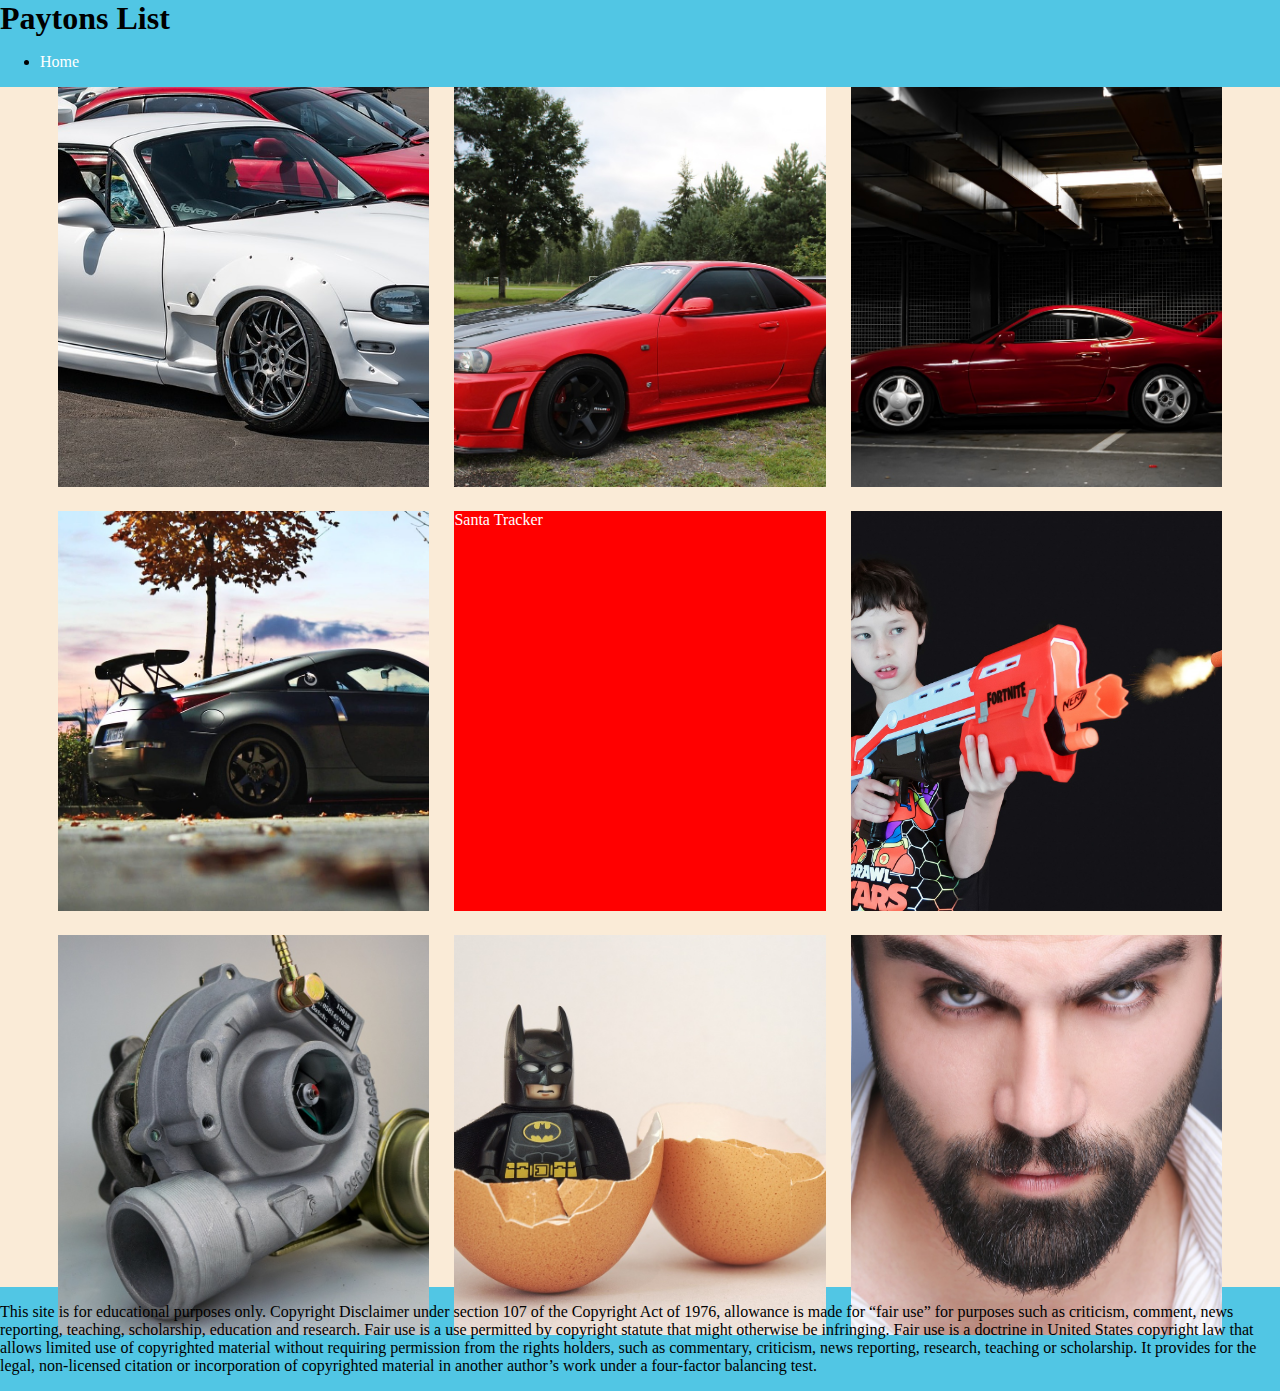
<file: Christmas 23/index.html>
<!doctype html>
<html>
<head>
<meta charset="UTF-8">
<title>index.html</title>
	<link rel="stylesheet" href="css/grid.css">
	<link rel="stylesheet" href="css/styles.css">
</head>
<header>
	<h1>Paytons List</h1>
	
	</header>
<body>
	
	<nav>
	
		<ul> 
		<li><a href="index.html">Home</a></li> 
		</ul>
	
	
	</nav>
	<main id="container">
		
		
		<div id="presents">
			<div id="item1"><a href="https://santatracker.google.com/">Santa Tracker</a></div>
			<div id="item2"></div>
			<div id="item3"></div>
			<div id="item4"></div>
			<div id="ad"></div>
			<div id="item5"></div>
			<div id="item6"></div>
			<div id="item7"></div>
			<div id="item8"></div>
		</div>	 
	</main>
	<footer>
	<p>This site is for educational purposes only.


Copyright Disclaimer under section 107 of the Copyright Act of 1976, allowance is made for “fair use” for purposes such as criticism, comment, news reporting, teaching, scholarship, education and research.

Fair use is a use permitted by copyright statute that might otherwise be infringing.


Fair use is a doctrine in United States copyright law that allows limited use of copyrighted material without requiring permission from the rights holders, such as commentary, criticism, news reporting, research, teaching or scholarship. It provides for the legal, non-licensed citation or incorporation of copyrighted material in another author’s work under a four-factor balancing test.</p>
	</footer>
</body>
</html>
</file>
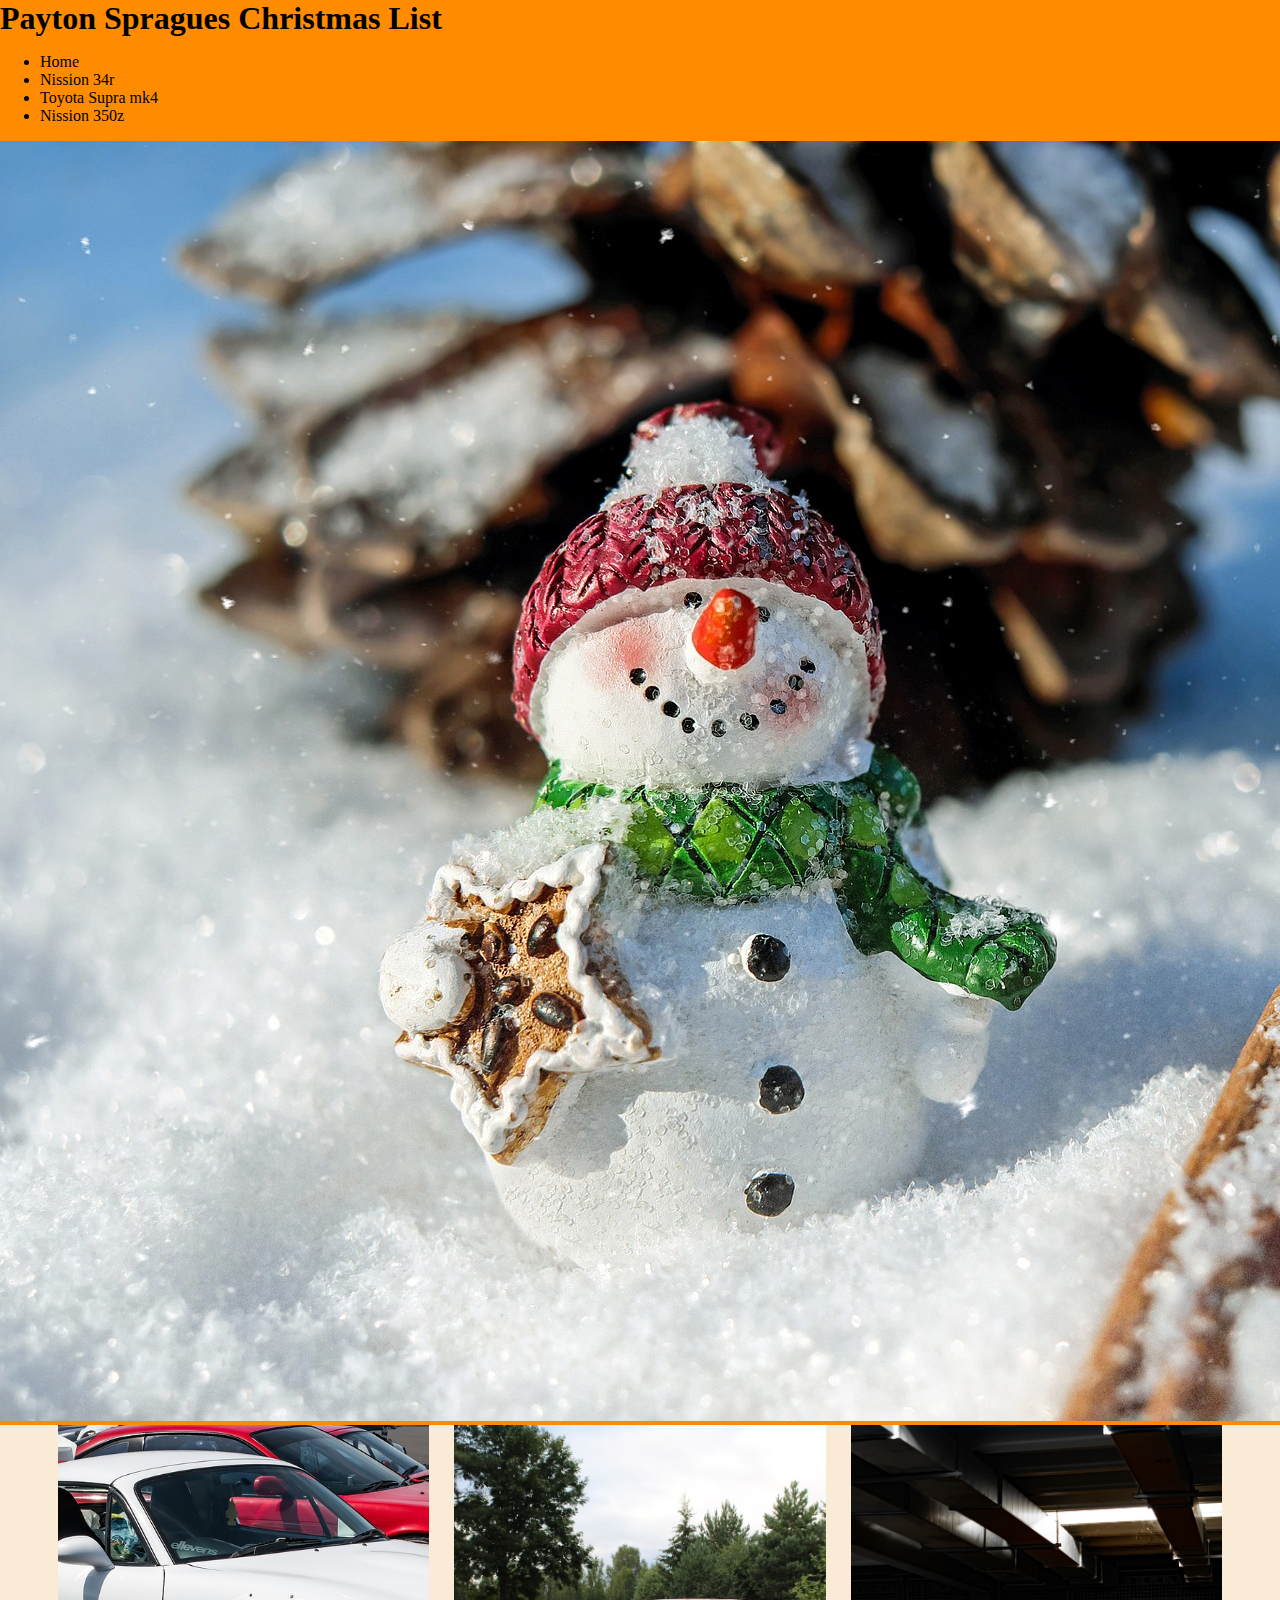
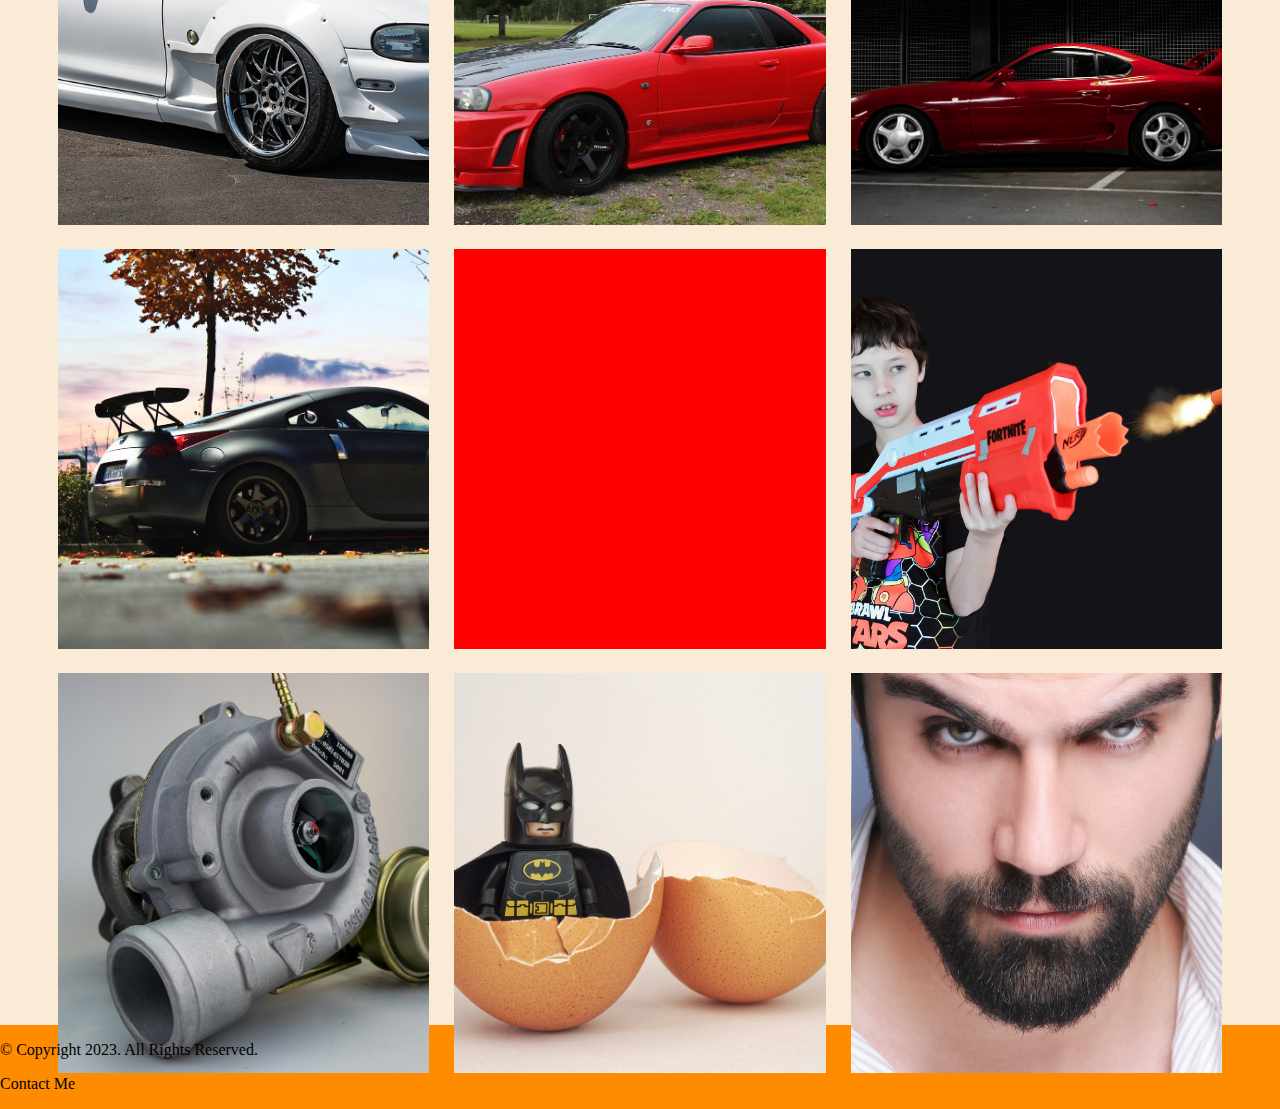
<file: Christmas 23/template.html>
<!doctype html>
<!--
HTML COMMENTS
File Name: Index.html - Christmas List
Students Name: Payton Sprague
-->
<html lang="en">
<head>
<meta charset="UTF-8">
<title>Payton Sprague - Christmas List 2023</title>  <!-- comment -->
	<link rel="stylesheet" href="css/styles.css">
	<link rel="stylesheet" href="css/grid.css">
</head>
<body>
	<div id="con">
		<!-- header comment -->
		<header> 
			<h1>Payton Spragues Christmas List</h1>
			<nav>
				<ul>
					<li>Home</li>
					<li>Nission 34r</li>
					<li>Toyota Supra mk4</li>
					<li>Nission 350z</li>
				</ul>
			</nav>
		</header>
		
		<!-- hero image -->
		<div id="hero">
			<img src="images/snowman-1882635_1920.jpg" alt="snowman">
		</div>
		
		
		<!-- main comment-->
		<main id="container">
			
				<div id="presents">
				<div id="item1"></div>
				<div id="item2"></div>
				<div id="item3"></div>
				<div id="item4"></div>
				<div id="ad"></div>
				<div id="item5"></div>
				<div id="item6"></div>
				<div id="item7"></div>
				<div id="item8"></div>
		</div>	 
			
		</main>
		<!-- footer comment -->
		<footer>
			<p>&copy; Copyright 2023. All Rights Reserved.</p>
			<p></p>
			<p>Contact Me</p>
		</footer>
	</div>
</body>
</html>
</file>
<file: Christmas 23/css/grid.css>
/* CSS Document */

body {
	background-color:darkorange
}

#container {
	width: 100%;
	background-color: antiquewhite;
	min-height: 500px;
}

#presents {
	display: grid;
	width: 100%;
	margin: 0 auto;
	grid-template-columns: 29% 29% 29%;
	grid-template-areas: 
		"it1 it2 it3"
		"it4 ad  it5"
		"it6 it7 it8";
	grid-gap: 2%;
	justify-content: center;  
}

#item1{
	grid-area: ad;
	background-color: #FF0000;
	min-height: 400px;
	color: white;
	
}
#item2{
	grid-area: it2;
	background-color: #0000FF;
	min-height: 400px;
	background-image:url("../images/34r.jpg");
	background-size: cover;
	background-position: center;
	
}
#item3{
	grid-area: it3;
	background-color: #00FF00;
	min-height: 400px;
	background-image: url("../images/supra.jpg");
	background-size: cover;
	background-position: center;
}
#item4{
	grid-area: it4;
	background-color: #FFFF00;
	min-height: 400px;
	background-image: url("../images/350z.jpg");
	background-size: cover;
	background-postiton: right;
}
#ad{
	grid-area: it1;
	background-color: #000000;
	min-height: 400px;
	background-image:url("../images/mazda-mx5-3546782_1280.jpg");
	background-size: cover;
	background-position: center;
}
#item5{
	grid-area: it5;
	background-color: #FF00FF;
	min-height: 400px;
	background-image:url("../images/kids-5864141_1920.jpg");
	background-position: center;
	background-size: cover;
}
#item6{
	grid-area: it6;
	background-color: #00FFFF;
	min-height: 400px;
	background-image:url("../images/equipment-3355909_1280.jpg");
	background-size: cover;
	background-position: center;
}
#item7{
	grid-area: it7;
	background-color: #FFFFFF;
	min-height: 400px;
	background-image:url("../images/batman-1367730_1280.jpg");
	background-size: cover;
	background-position: center;
}
#item8{
	grid-area: it8;
	background-color: #65B4E0;
	min-height: 400px;
	background-image:url("../images/man-657869_1280.jpg");
	background-size: cover;
	background-position: left;
}
</file>
<file: Christmas 23/css/styles.css>
/* CSS Document */

/* CSS Reset */

body, header, nav, main, footer, h1, div, img{
	margin: 0;
	padding: 0;
	border: 0;
}

/* Style rules for body and images */

body{
	background-color: #51C6E4;
}

a {
	text-align: center;
	text-decoration: none;
	color: white;
}
</file>
